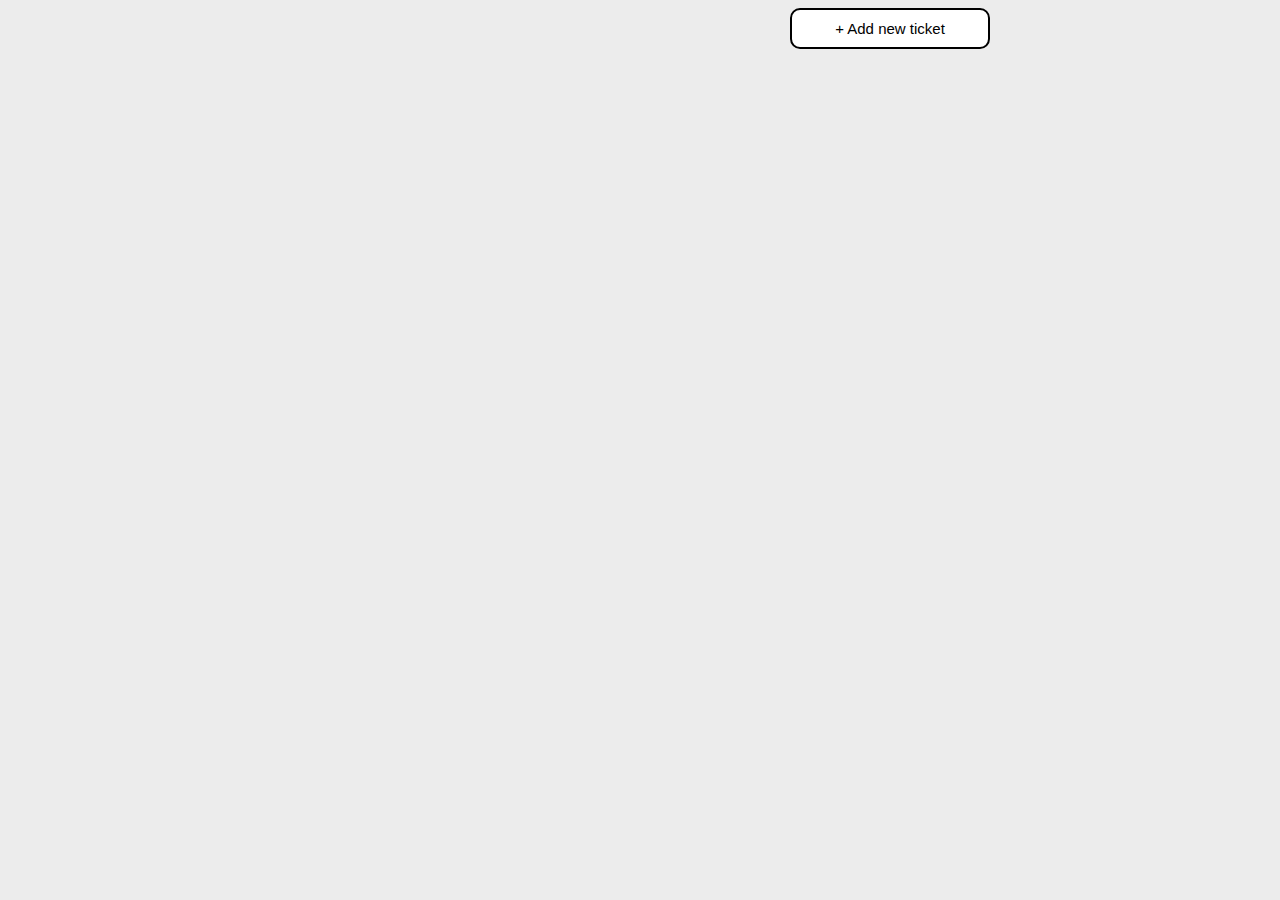
<file: index.html>
<!doctype html><html lang="en"><head><meta charset="UTF-8"><meta name="viewport" content="width=device-width,initial-scale=1"><meta http-equiv="X-UA-Compatible" content="ie=edge"><title>HW 2.3</title><link href="./main.css" rel="stylesheet"></head><body><div id="container"></div><script src="./main.js"></script></body></html>
</file>
<file: main.css>
body {
  background-color: rgb(236, 236, 236);
}

#container {
  position: relative;
  width: 700px;
  margin-left: auto;
  margin-right: auto;
}

.button-new-ticket {
  -webkit-appearance: none;
  -moz-appearance: none;
  width: 200px;
  margin-left: 500px;
  margin-bottom: 15px;
  border: 2px solid black;
  border-radius: 10px;
  padding: 10px 20px;
  background-color: white;
  font-size: 15px;
}

.tickets-container {
  width: 100%;
  background-color: white;
}

.ticket {
  width: 100%;
  border: 1px solid black
}

.hidden {
  display: none;
}

.modal-container {
  position: absolute;
  box-sizing: border-box;
  left: calc(50% - 250px);
  width: 500px;
  border: 2px solid black;
  border-radius: 10px;
  padding: 15px;
  background-color: white;
}

.modal-title {
  width: 100%;
  margin-bottom: 15px;
  text-align: center;
  font-weight: bold;
}

.input-container {
  width: 100%;
  margin-bottom: 15px;
}

.input-short {
  width: 100%;
  margin-top: 5px;
  font-size: 15px;
}

.input-long {
  width: 100%;
  min-width: 470px;
  max-width: 470px;
  min-height: 32px;
  max-height: 64px;
  font-size: 15px;
}

.modal-btn {
  width: 100%;
  display: flex;
  justify-content: end;
}

.m-btn {
  -webkit-appearance: none;
  -moz-appearance: none;
  width: 150px;
  border: 2px solid black;
  border-radius: 10px;
  padding: 10px 20px;
  background-color: white;
  font-size: 15px;
}

.m-btn:first-child {
  margin-right: 10px;
}

.ticket {
  box-sizing: border-box;
  width: 100%;
  display: flex;
  justify-content: space-between;
  align-items: center;
  padding: 10px;
}

.title {
  display: block;
  box-sizing: border-box;
  width: 370px;
  margin-left: 15px;
  margin-right: 15px;
}

.btns-container {
  margin-left: 15px;
}

.btn-ticket {
  -webkit-appearance: none;
  -moz-appearance: none;
  width: 40px;
  height: 40px;
  border: 2px solid black;
  border-radius: 20px;
  background-color: white;
  font-size: 15px;
}

.btn-ticket:first-child {
  margin-right: 10px;
}

.description {
  margin-top: 15px;
}
</file>
